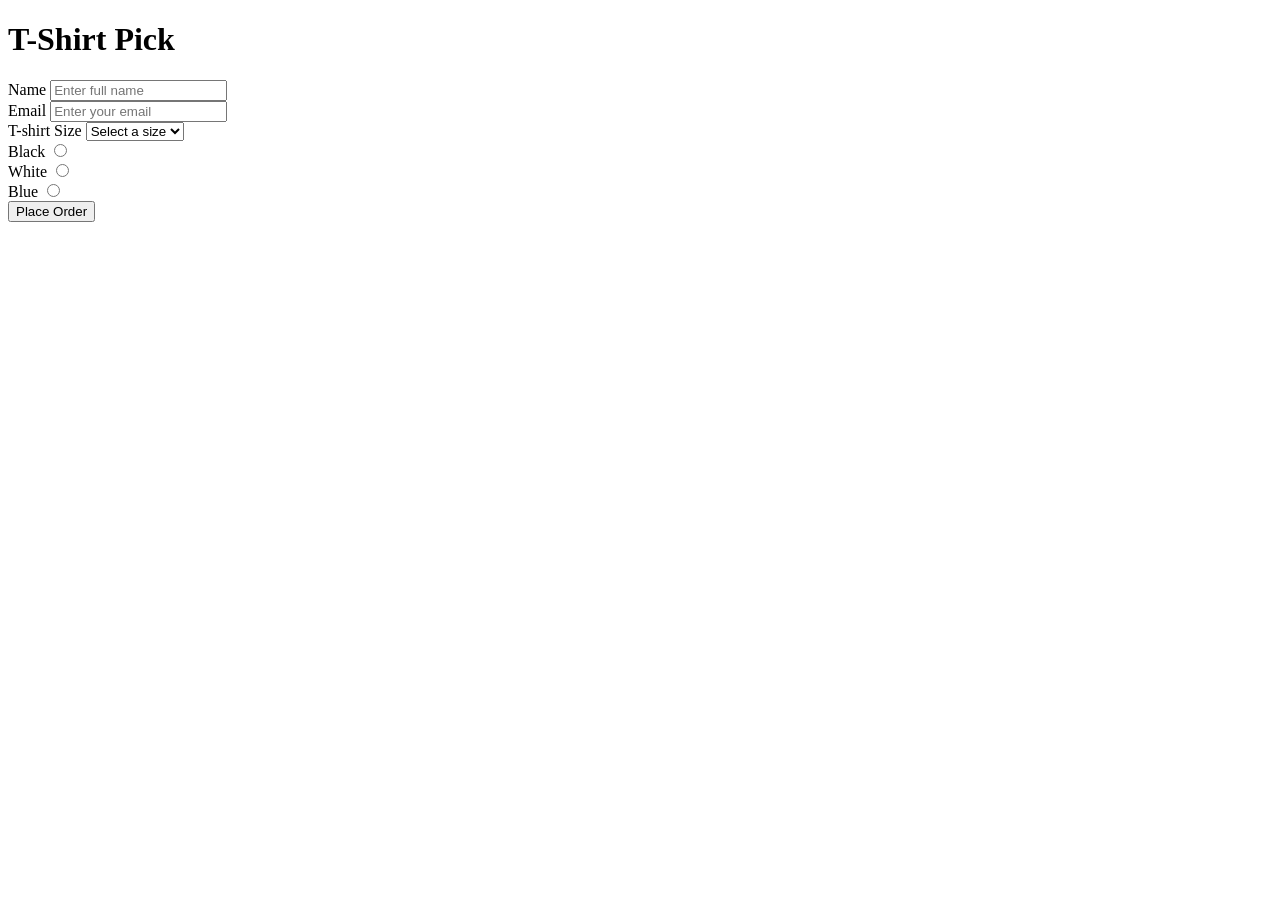
<file: Form-Controls/index.html>
<!DOCTYPE html>
<html lang="en">
  <head>
    <meta charset="utf-8" />
    <meta http-equiv="X-UA-Compatible" content="IE=edge" />
    <meta
      name="description"
      content="T-shirt order form, select t-shirt color, and choose size."
    />
    <meta name="viewport" content="width=device-width, initial-scale=1" />
    <title>T-Shirt Order Form</title>
  </head>
  <body>
    <header class="header">
      <h1>T-Shirt Pick</h1>
    </header>
    <main>
      <form action="" method="POST">
        <div class="label-name">
          <label for="name">Name</label>
          <input
            type="text"
            name="name"
            id="name"
            placeholder="Enter full name "
            required
          />
        </div>
        <div class="label-email">
          <label for="email">Email</label>
          <input
            type="text"
            name="email"
            id="email"
            placeholder="Enter your email"
            required
          />
        </div>
        <div class="label-size">
          <label for="size" class="tshirt">T-shirt Size</label>
          <select id="size" name="size" required>
            <option value="">Select a size</option>
            <option value="XS">XS</option>
            <option value="S">S</option>
            <option value="M">M</option>
            <option value="L">L</option>
            <option value="XL">XL</option>
            <option value="XXL">XXL</option>
          </select>
        </div>
        <div class="radio">
          <div>
            <label for="black">Black</label>
            <input type="radio" name="color" id="black" value="black" required />
          </div>
          <div>
            <label for="white">White</label>
            <input type="radio" name="color" id="white" value="white" />
          </div>
          <div>
            <label for="blue">Blue</label>
            <input type="radio" name="color" id="blue" value="blue" />
          </div>
        </div>
        <button type="submit">Place Order</button>
      </form>
    </main>
    <footer></footer>
  </body>
</html>
</file>
